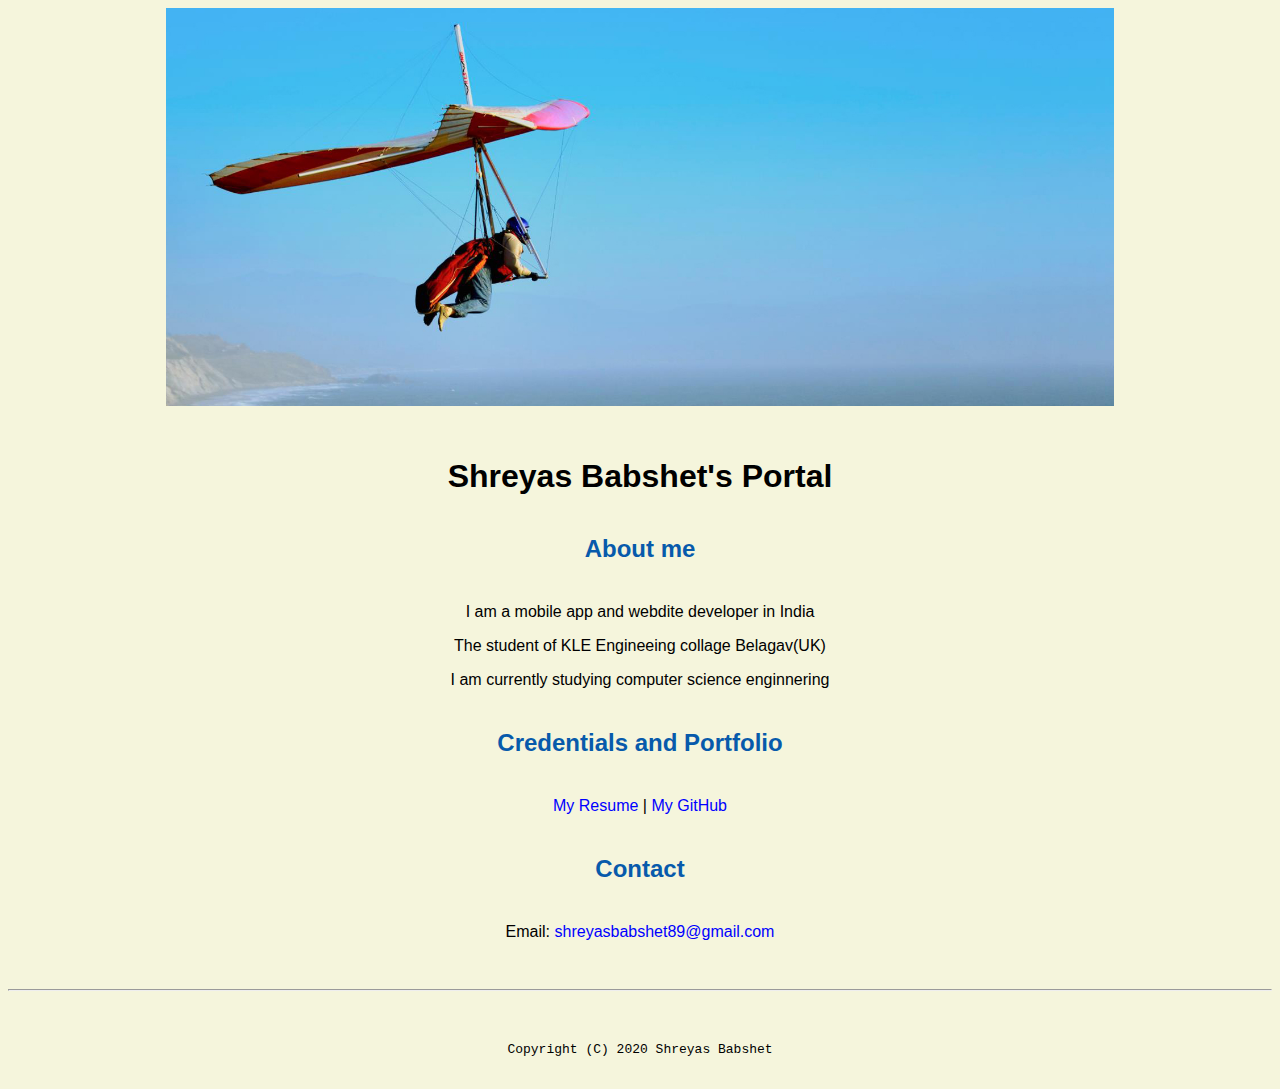
<file: index.html>
<!doctype html>

<!-- this is a comment for human! -->

<html lang="en">

  <header>
    <title>Shreyas babshet's Portal</title>
    <link rel="stylesheet" href="css/master.css">
    <linl rel="FaviconIcon" href="favicon.ico" type="image/x-icon">
    <linl rel="Shortcut" href="favicon.ico" type="image/x-icon">
    <meta name="viewport" content="width=device-width,initial-scale=1,shrink-to-fit=no">
    <meta name="name" content="Shreyas Babshet's Portal">
    <meta name="robots" content="noindex,nofollow">
  </header>

  <body>
    <img src="images/banner.jpg" width="75%" alt="banner">
    <h1>Shreyas Babshet's Portal</h1>
    <h2>About me</h2>
    <p>I am a mobile app and webdite developer in India</p>
    <p>The student of KLE Engineeing collage Belagav(UK)</p>
    <p>I am currently studying computer science enginnering</p>
    <h2>Credentials and Portfolio</h2>

  <p><a href="resume.html"> My Resume</a> |<a href="https://github.com/Shreyasbabshet"> My GitHub</a></p>
  <h2> Contact</h2>

  <p>Email: <a href="mailto:shreyasbabshet89@gamil.com">shreyasbabshet89@gmail.com</a></p>

  </body>

  <footer>
    <hr>
    <code>Copyright (C) 2020 Shreyas Babshet</code>
  </footer>

</html>
</file>
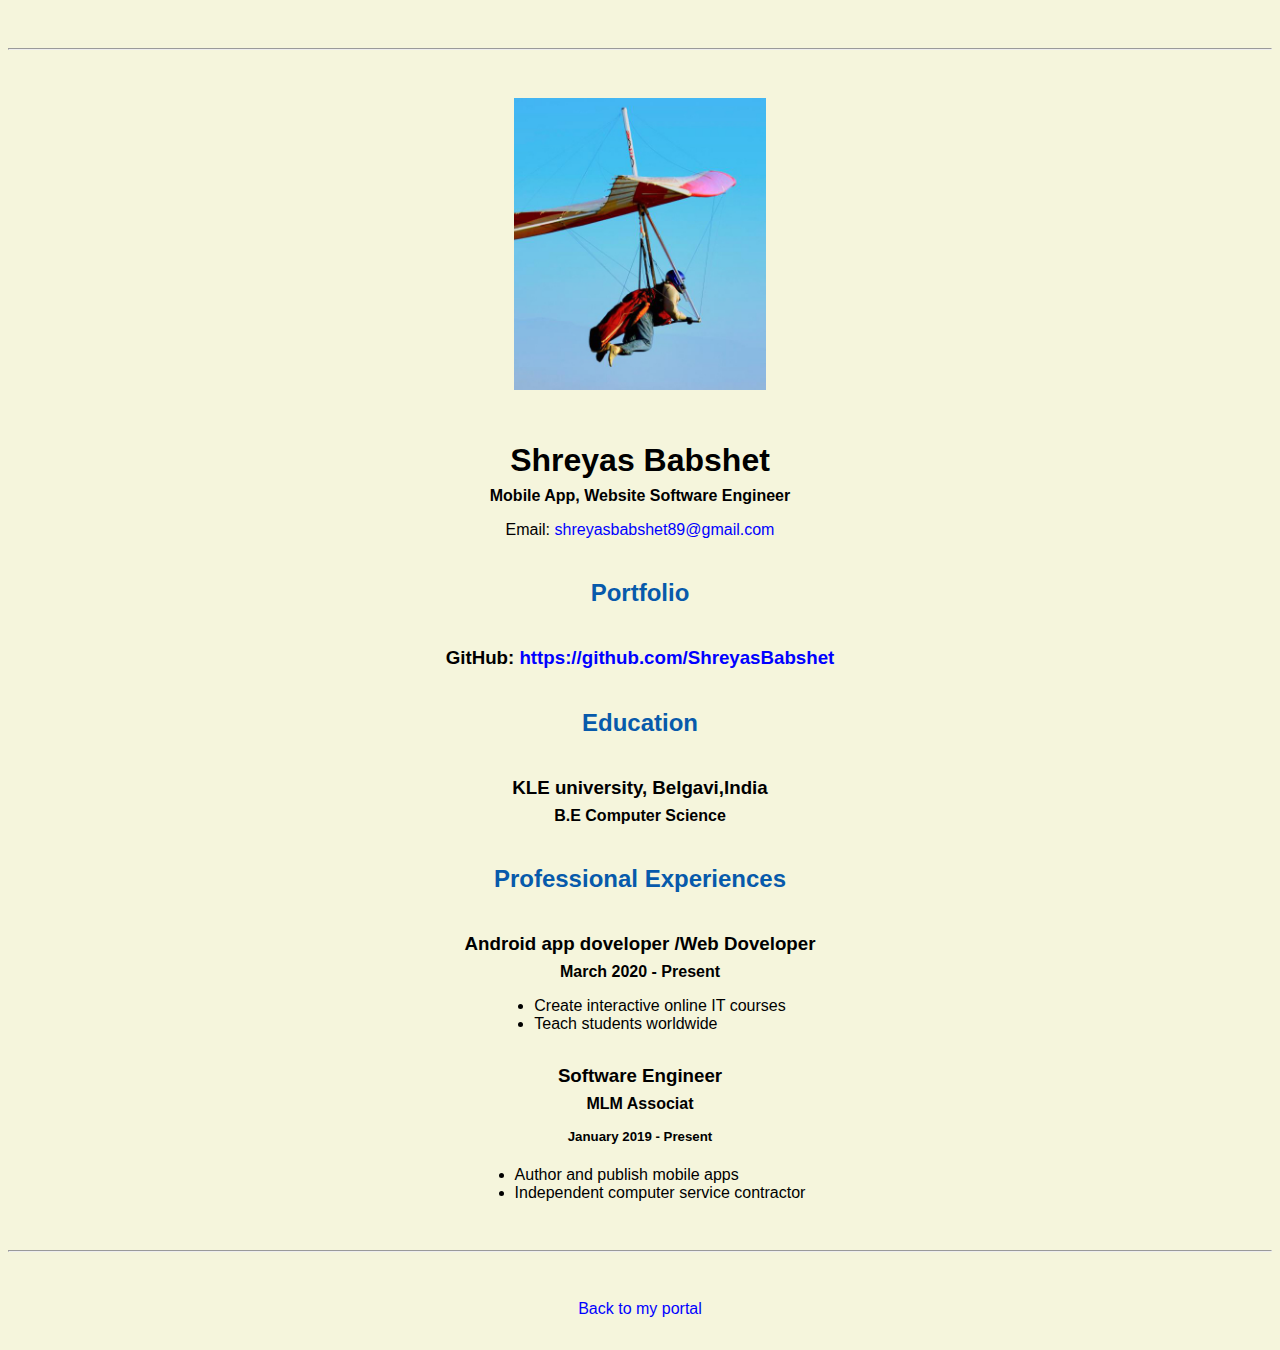
<file: resume.html>
<!doctype html>

<!-- this is a comment for human! -->

<html lang="en">

  <header>
    <title>Shreyas babshet's Resume</title>
    <link rel="stylesheet" href="css/master.css">
    <linl rel="FaviconIcon" href="favicon.ico" type="image/x-icon">
    <linl rel="Shortcut" href="favicon.ico" type="image/x-icon">
    <meta name="viewport" content="width=device-width,initial-scale=1,shrink-to-fit=no">
    <meta name="name" content="Shreyas Babshet's Portal">
    <meta name="robots" content="noindex,nofollow">
  </header>

  <body>
    <hr>

    <img src="images/headshot.jpg" alt="Harrison Kong's headshot" width="20%">

    <h1>Shreyas Babshet</h1>
    <h4> Mobile App, Website Software Engineer</h4>

    <p>Email: <a href="mailto:shreyasbabshet89@gmail.com" target="_blank">shreyasbabshet89@gmail.com</a></p>
    <!-- don't post physical address, personal phone number or other personal information on the web! -->

    <h2>Portfolio</h2>
      <h3>GitHub: <a href="https://github.com/ShreyasBabshet" target="_blank">https://github.com/ShreyasBabshet</a></h3>

    <h2>Education</h2>

    <h3>KLE university, Belgavi,India</h3>
    <h4>B.E Computer Science</h4>

    <h2>Professional Experiences</h2>

    <h3>Android app doveloper /Web Doveloper</h3>

    <h4>March 2020 - Present</h4>
      <ul>
        <li>Create interactive online IT courses</li>
        <li>Teach students worldwide</li>
      </ul>

    <h3> Software Engineer</h3>
    <h4>MLM Associat</h4>
    <h5>January 2019 - Present</h5>
      <ul>
        <li>Author and publish mobile apps</li>
        <li>Independent computer service contractor</li>
      </ul>
  </body>

  <footer>
  <hr>
  <p><a href="index.html">Back to my portal</a><p>
  </footer>

</html>
</file>
<file: css/master.css>
/* Cascading stylesheet for the website */

/* Text inside these asterisks and slashes are comments for human */

  a {
    color:blue;/* set the text color to blue here */
    text-decoration: none; /* This means we do not want hyperlinks to be underlined */
  }

  a:hover {
    color:red;/* set the text color to red here */
    text-decoration: none; /* This means we do not want hyperlinks to be underlined */
  }

  body {
    background-color: beige;
    color: black;
    font-family:Arial,Helvetica,sans-serif;
    text-align: center;
    /* set the background color here */
    /* set the text color to black here */
    /* set the font here */
    /* set the text alignment here */
   }

  footer {
    margin-top: 2rem;
    margin-bottom: 2rem;
  }

  h1 {
    margin-bottom: 0.5rem;
    margin-top: 3rem;
   }

  h2 {
    color:#075AAB;
    margin-bottom: 2.5rem;
    margin-top: 2.5rem;
   }

  h3 {
    margin-bottom: 0;
    margin-top: 2rem;
  }

  h4 {
    margin-bottom: 1rem;
    margin-top: 0.5rem;
  }

  h5 {
    margin-top: 0.5rem;
  }

  hr {
    margin-bottom: 3rem;
    margin-top: 3rem;
  }

  /* this controls how the bullet points in the resume page looks */
  ul {
    display: table;
    margin: 0 auto;
    text-align: left;
  }
</file>
